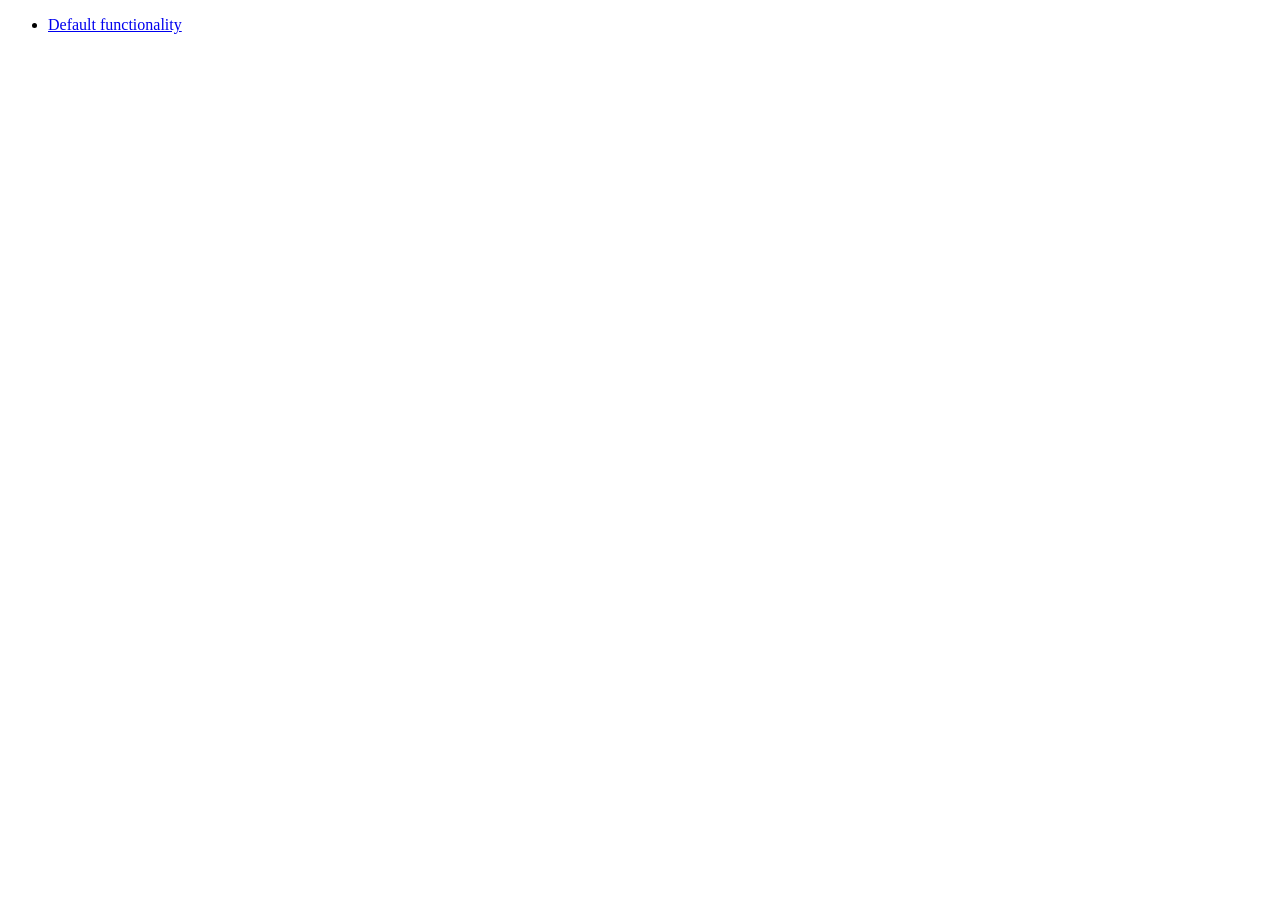
<file: src/main/webapp/js/jquery-ui-1.9.2.custom/development-bundle/demos/addClass/index.html>
<!doctype html>
<html lang="en">
<head>
	<meta charset="utf-8">
	<title>jQuery UI Effects Demos</title>
</head>
<body>

<ul>
	<li><a href="default.html">Default functionality</a></li>
</ul>

</body>
</html>
</file>
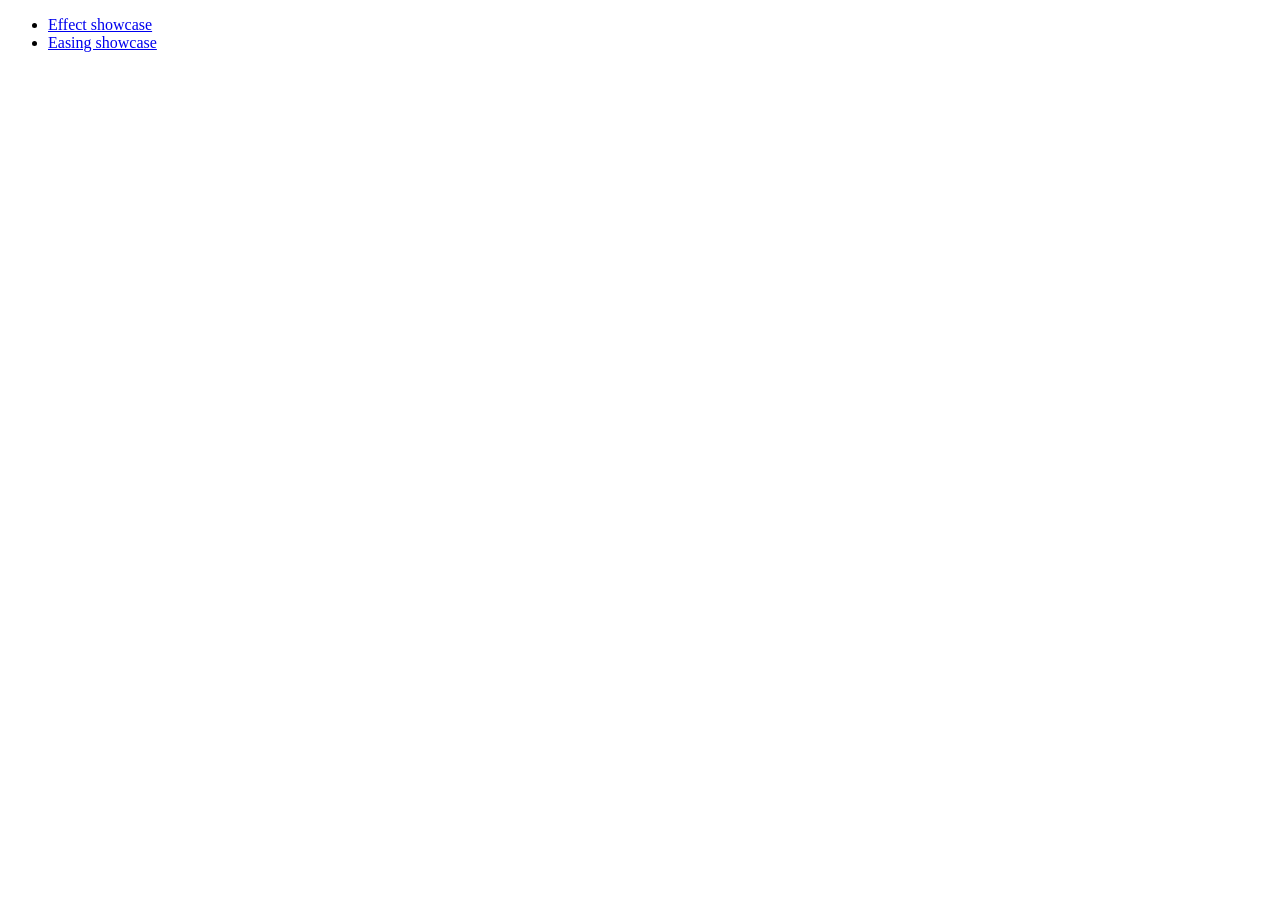
<file: src/main/webapp/js/jquery-ui-1.9.2.custom/development-bundle/demos/effect/index.html>
<!doctype html>
<html lang="en">
<head>
	<meta charset="utf-8">
	<title>jQuery UI Effects Demos</title>
</head>
<body>

<ul>
	<li><a href="default.html">Effect showcase</a></li>
	<li><a href="easing.html">Easing showcase</a></li>
</ul>

</body>
</html>
</file>
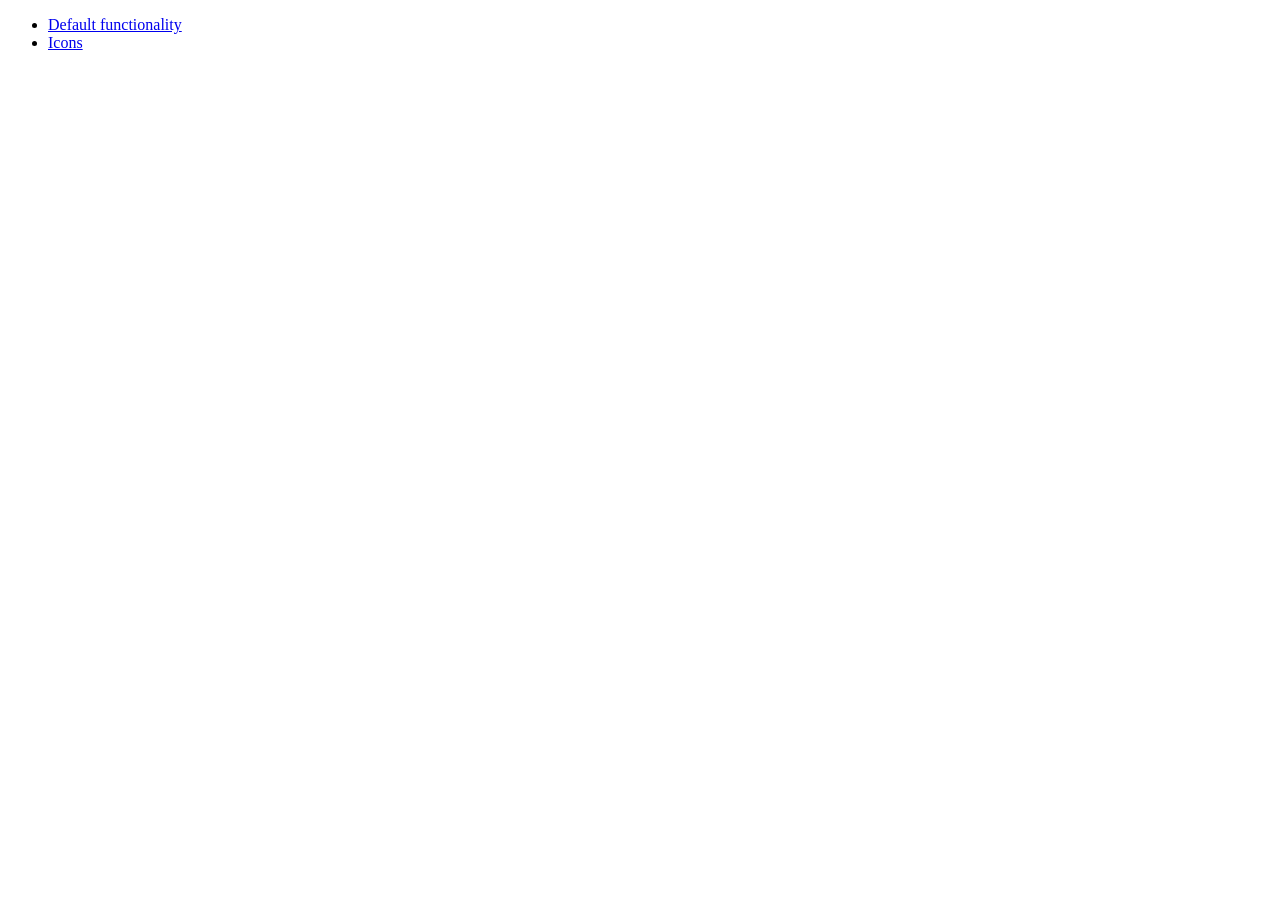
<file: src/main/webapp/js/jquery-ui-1.9.2.custom/development-bundle/demos/menu/index.html>
<!doctype html>
<html lang="en">
<head>
	<meta charset="utf-8">
	<title>jQuery UI Menu Demos</title>
</head>
<body>

<ul>
	<li><a href="default.html">Default functionality</a></li>
	<li><a href="icons.html">Icons</a></li>
</ul>

</body>
</html>
</file>
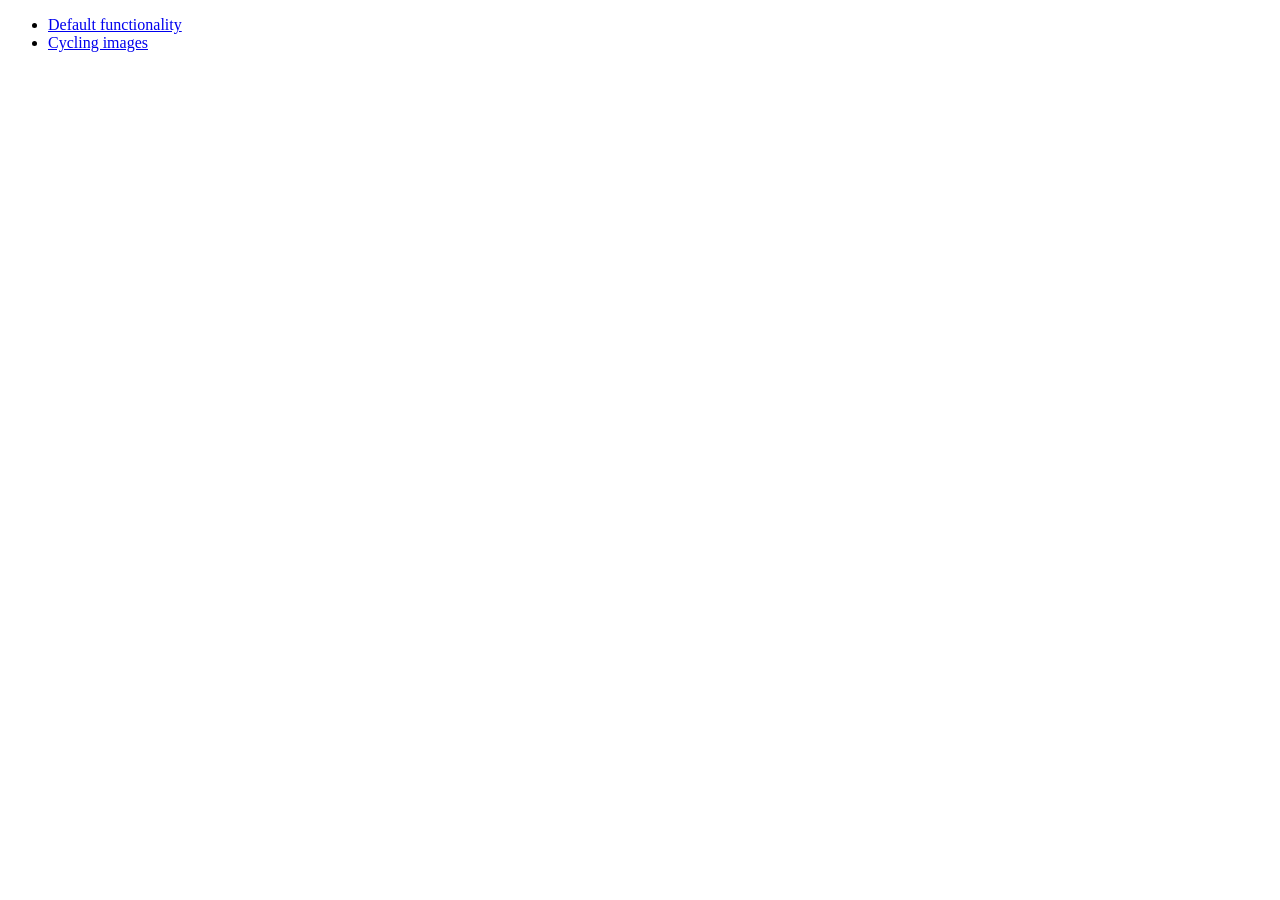
<file: src/main/webapp/js/jquery-ui-1.9.2.custom/development-bundle/demos/position/index.html>
<!doctype html>
<html lang="en">
<head>
	<meta charset="utf-8">
	<title>jQuery UI Position Demo</title>
</head>
<body>

<ul>
	<li><a href="default.html">Default functionality</a></li>
	<li><a href="cycler.html">Cycling images</a></li>
</ul>

</body>
</html>
</file>
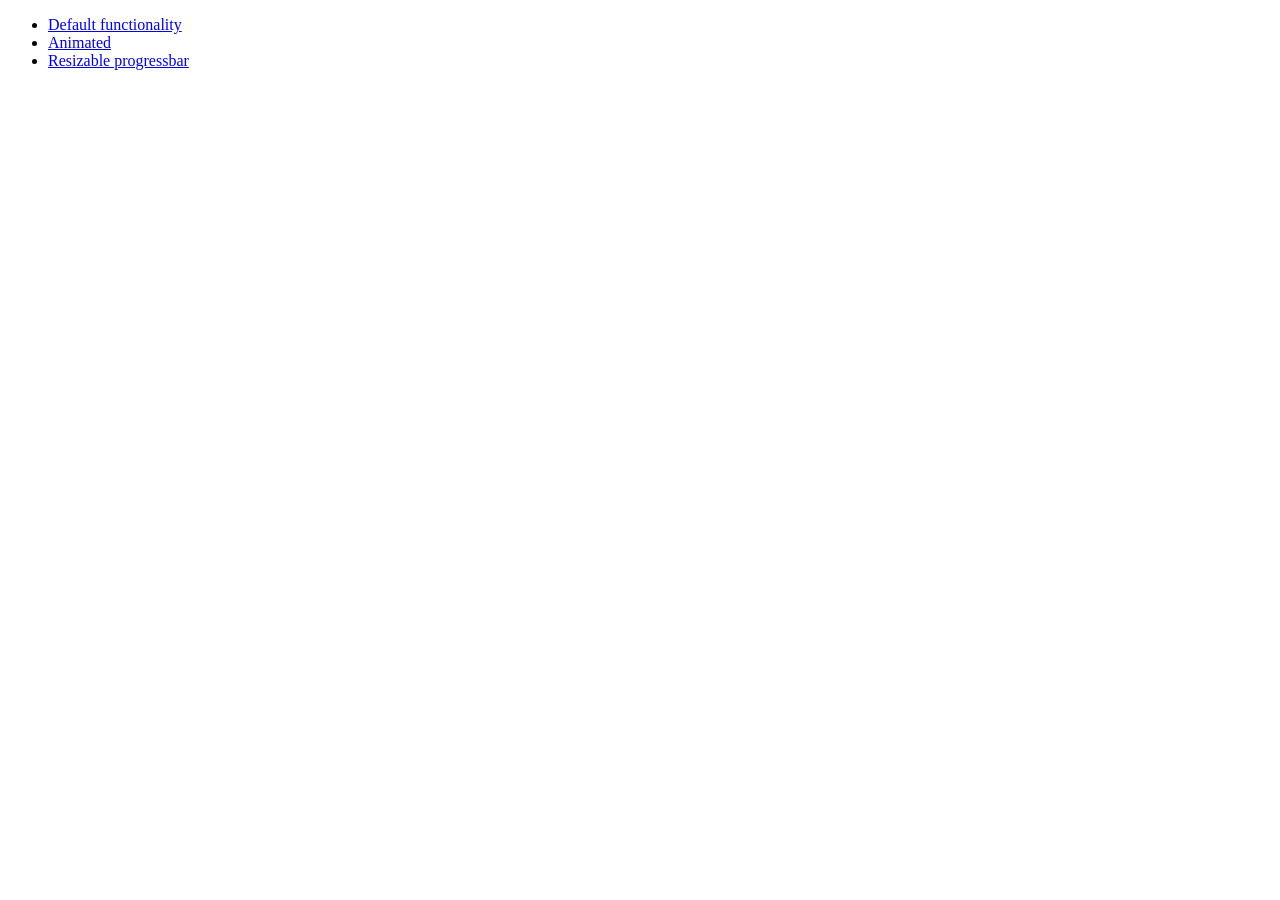
<file: src/main/webapp/js/jquery-ui-1.9.2.custom/development-bundle/demos/progressbar/index.html>
<!doctype html>
<html lang="en">
<head>
	<meta charset="utf-8">
	<title>jQuery UI Progressbar Demos</title>
</head>
<body>

<ul>
	<li><a href="default.html">Default functionality</a></li>
	<li><a href="animated.html">Animated</a></li>
	<li><a href="resize.html">Resizable progressbar</a></li>
</ul>

</body>
</html>
</file>
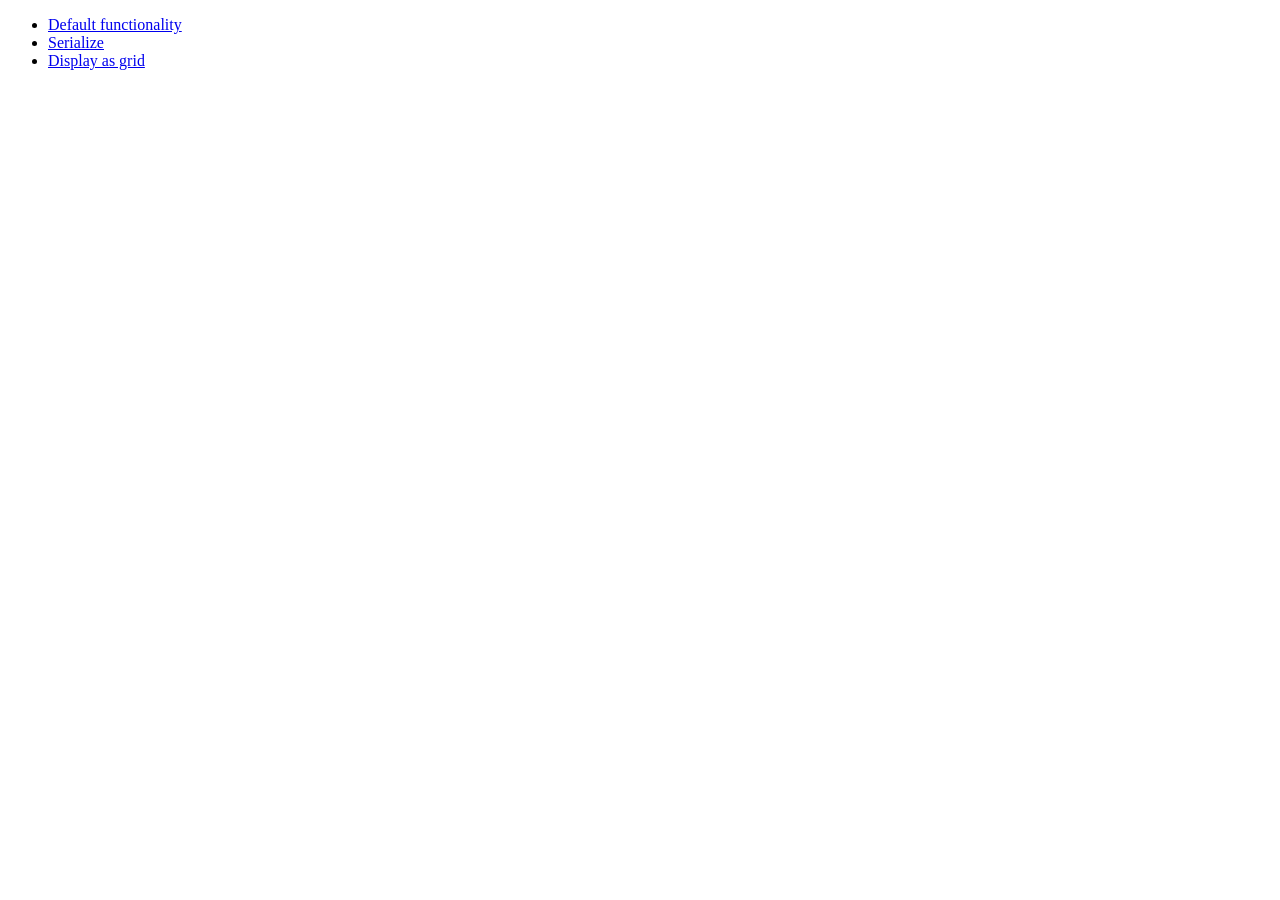
<file: src/main/webapp/js/jquery-ui-1.9.2.custom/development-bundle/demos/selectable/index.html>
<!doctype html>
<html lang="en">
<head>
	<meta charset="utf-8">
	<title>jQuery UI Selectable Demos</title>
</head>
<body>

<ul>
	<li><a href="default.html">Default functionality</a></li>
	<li><a href="serialize.html">Serialize</a></li>
	<li><a href="display-grid.html">Display as grid</a></li>
</ul>

</body>
</html>
</file>
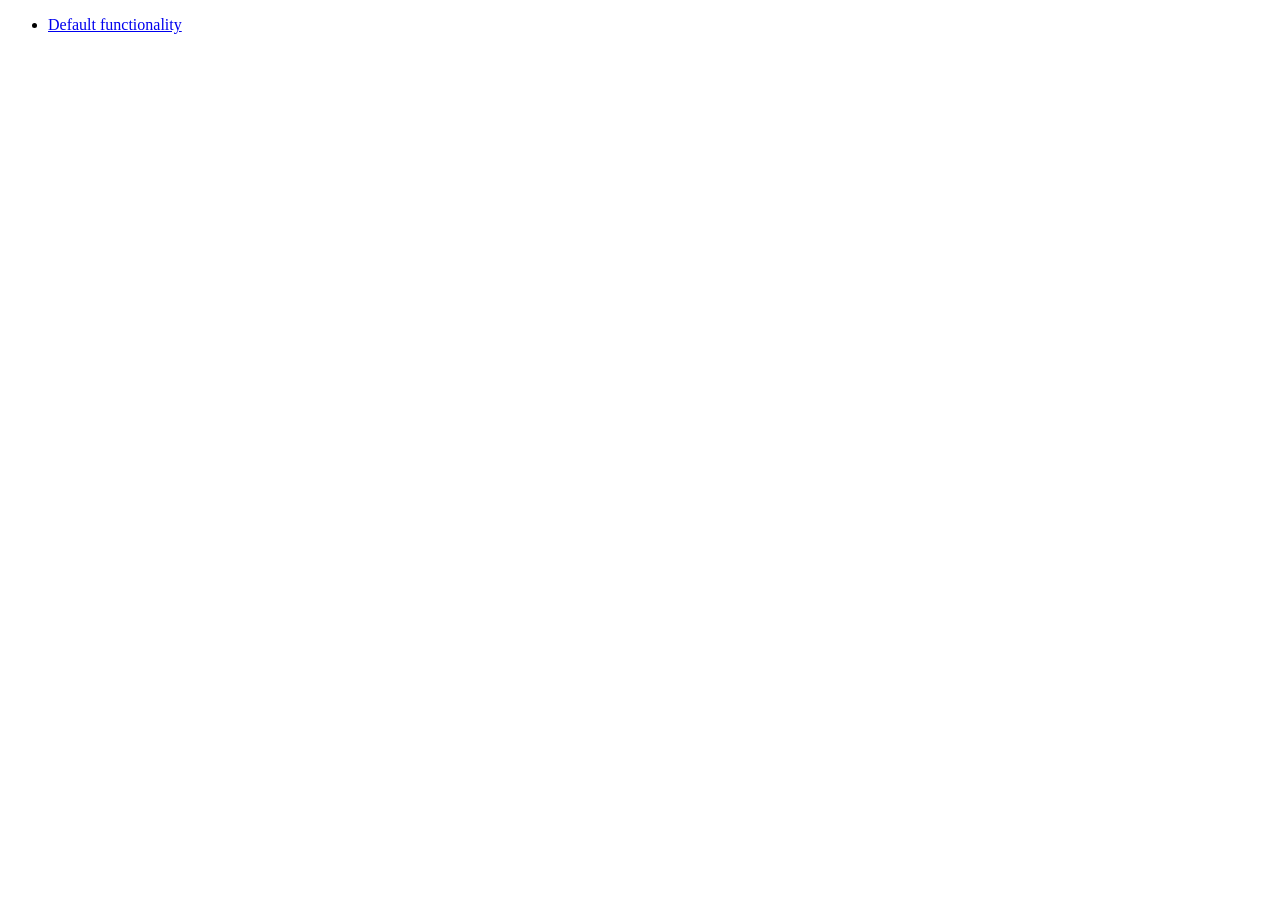
<file: src/main/webapp/js/jquery-ui-1.9.2.custom/development-bundle/demos/widget/index.html>
<!doctype html>
<html lang="en">
<head>
	<meta charset="utf-8">
	<title>jQuery UI Widget Demo</title>
</head>
<body>

<ul>
	<li><a href="default.html">Default functionality</a></li>
</ul>

</body>
</html>
</file>
